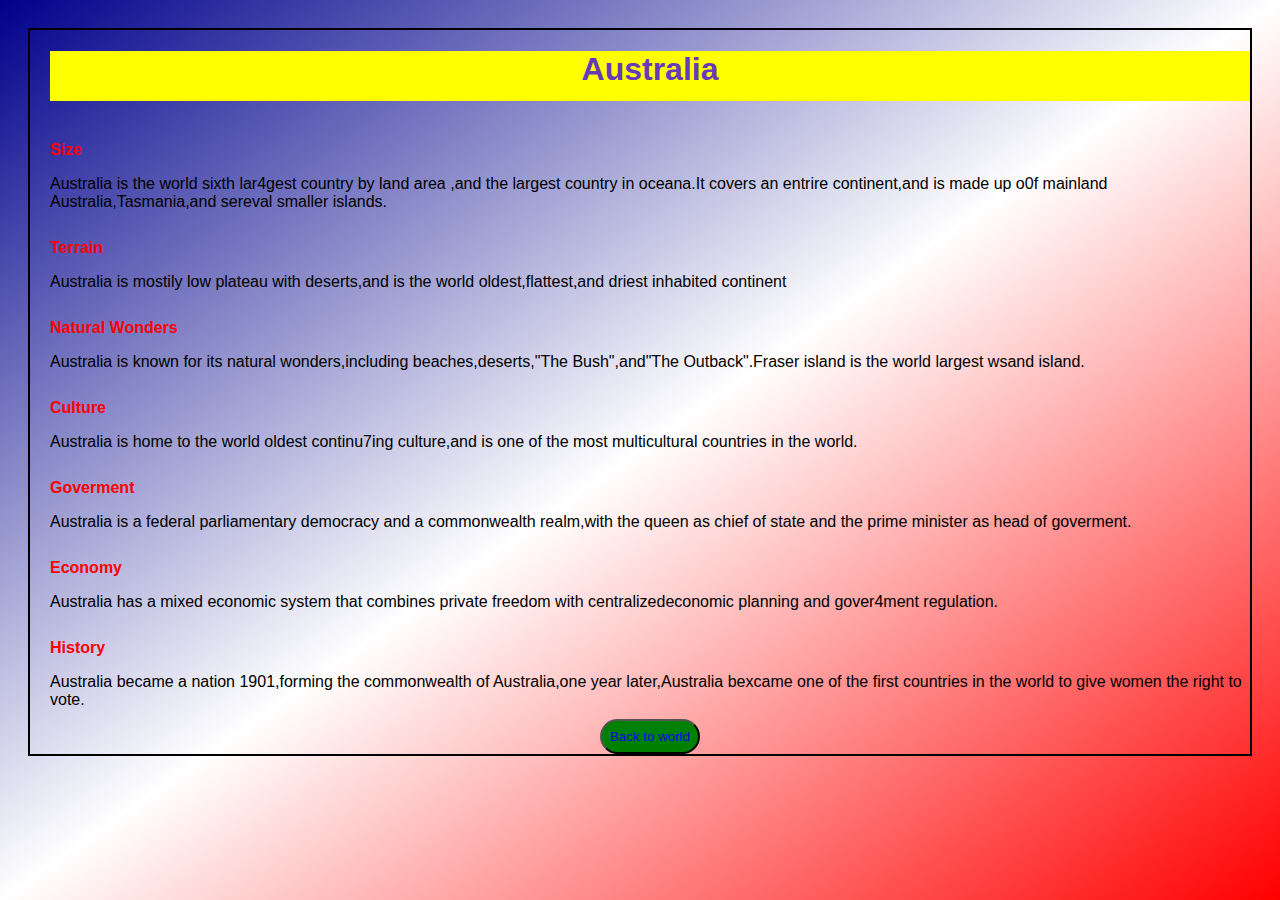
<file: Australia.html>
<html>
<head>
<title>Australia</title>
<style>
body
{
background-image:linear-gradient(to bottom right,darkblue,white,red);	
font-family:Arial,sans-serif;
padding:20px;
}
h1
{
color:#673AB7;
}
</style>
<link rel="stylesheet" href="style.css">
</heah>
<body>
<div id=main>

<div id=group>
<h1>Australia</h1>
<br>
<b>Size</b>
<br>
<p>
Australia is the world sixth lar4gest country by land area ,and the largest country in oceana.It covers an entrire continent,and is made up o0f mainland Australia,Tasmania,and sereval smaller islands.
</p>
<br><b>Terrain</b><br>
<p>
Australia is mostily low plateau with deserts,and is the world oldest,flattest,and driest inhabited continent
</p>
<br>
<b>Natural Wonders</b></br>
<p>
Australia is known for its natural wonders,including beaches,deserts,"The Bush",and"The Outback".Fraser island is the world largest wsand island.
</p>
<br>
<b>Culture</b><br>
<p>
Australia is home to the world oldest continu7ing culture,and is one of the most multicultural countries in the world.
</p>
<br>
<b>Goverment</b><br>
<p>
Australia is a federal parliamentary democracy and a commonwealth realm,with the queen as chief of state and the prime minister as head of goverment.
</p>
<br>
<b>Economy</b><br>
<p>
Australia has a mixed economic system that combines private freedom with centralizedeconomic planning and gover4ment regulation.
</p>
<br>
<b>History</b><br>
<p>
Australia became a nation 1901,forming the commonwealth of Australia,one year later,Australia bexcame one of the first countries in the world to give women the right to vote.
</p>
<div class="btn">
<button><a href="world.html"
>Back to world</a></button>
</div>
</div>
</div>
</body>
</html>
</file>
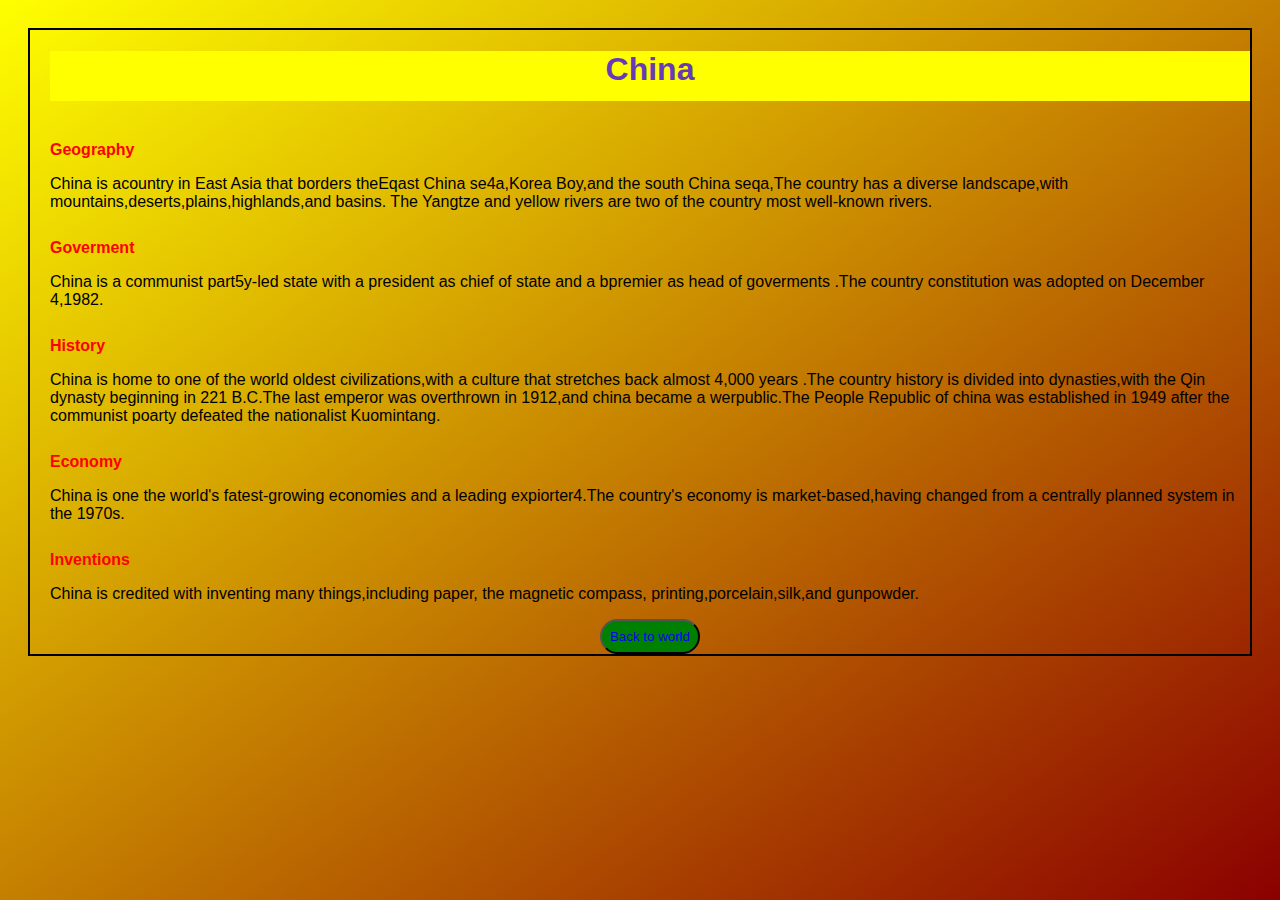
<file: china.html>
<html>
<head>
<title>China</title>
<style>
body
{
background-image:linear-gradient(to top left,darkred,yellow);
font-family:Arial,sans-serif;
padding:20px;
}
h1
{
color:#673AB7;
}
</style>
</head>
<link rel="stylesheet" href="style.css">
<body>
<div id="main">
<div id="group">
<h1>China</h1>
<br><b>Geography</b><br>
<p >
China is acountry in East Asia that borders theEqast China se4a,Korea Boy,and the south China seqa,The country has a diverse landscape,with mountains,deserts,plains,highlands,and basins.
The Yangtze and yellow rivers are two of the country most well-known rivers.
</p>
<br><b>Goverment</b><br>
<p >
China is a communist part5y-led state with a president as chief of state and a bpremier as head of goverments .The country constitution was adopted on December 4,1982.
</p>
<br>
<b>History</b><br>
<p >
China is home to one of the world oldest civilizations,with a culture that stretches back almost 4,000 years .The country history is divided into dynasties,with the Qin dynasty beginning in 221 B.C.The last emperor was overthrown in 1912,and china became a werpublic.The People Republic of china was established in 1949  after  the communist poarty defeated the nationalist Kuomintang.
</p>
<br>
<b>Economy</b>
<br>
<p >
China is one the world's fatest-growing economies and a leading expiorter4.The country's economy is market-based,having changed from a centrally planned system in the 1970s.
</p>
<br>
<b>Inventions</b>
<br>
<p >
China is credited with inventing many things,including paper, the magnetic compass, printing,porcelain,silk,and gunpowder.
</p>
</p><div class="btn">
<button>
<a href="world.html"
>Back to world</a></button>
</div>
</div>
</div>
</body>
</html>
</file>
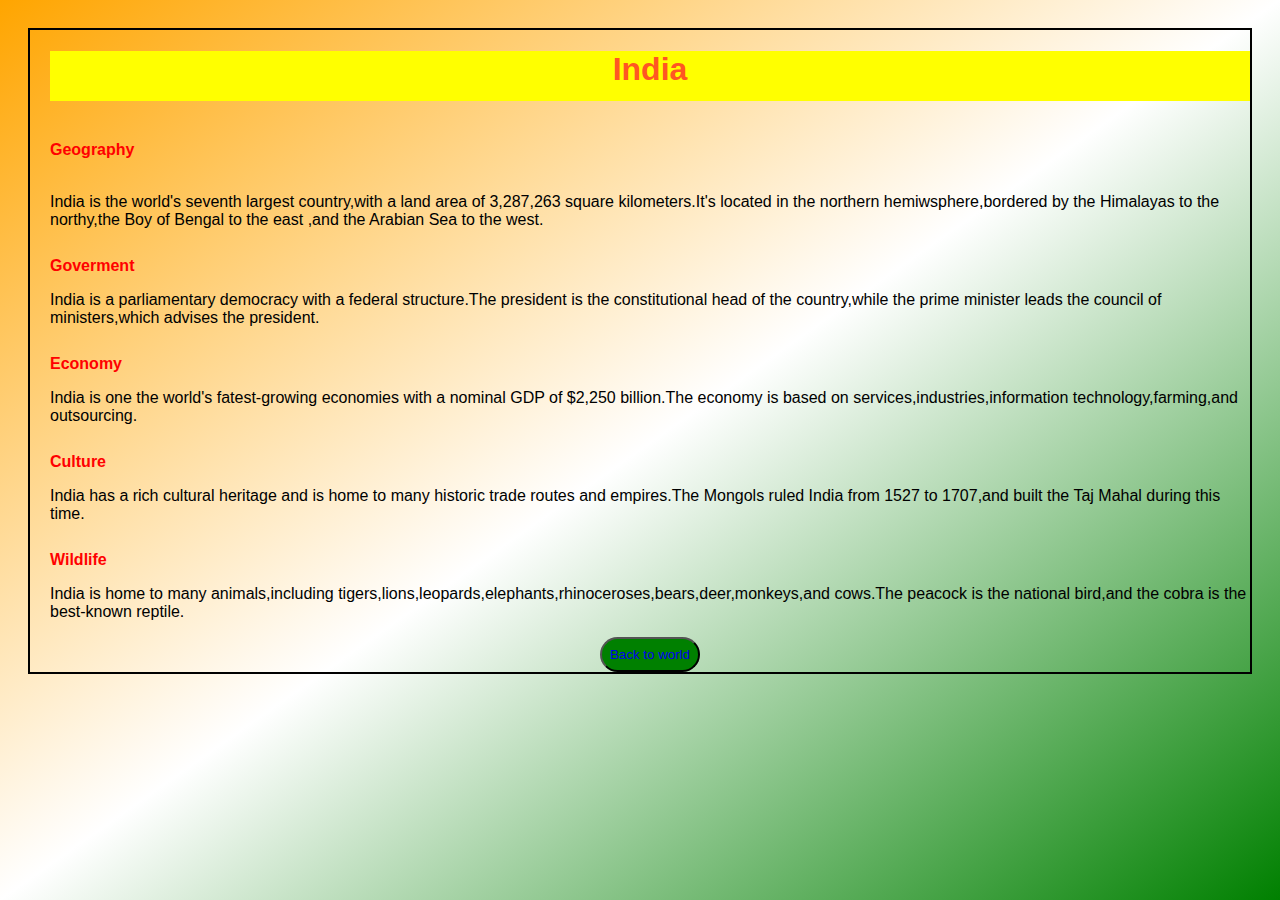
<file: India.html>
<html>
<head>
<title>India</title>
<style>
body
{
font-family:Arial,sans-serif;
padding:20px;
}
h1
{
color:#FF5722;
}
</style>
<link rel="stylesheet" href="style.css">
</head>
<body style="background-image:linear-gradient(to bottom right,orange,white,green);">
<div id="main">
<div id="group">
<h1>India</h1>

<br>
<b>Geography</b>
<br>
<br>
<p >
  India is the world's seventh largest country,with a land area of 3,287,263 square kilometers.It's located in the northern hemiwsphere,bordered by the Himalayas to the northy,the Boy of Bengal to the east ,and the Arabian Sea to the west.
</p>
<br>
<b>Goverment</b>
<br>
<p >
India is a parliamentary democracy with a federal structure.The president is the constitutional head of the country,while   the prime minister leads the council of ministers,which advises the president.
</p>
<br>
<b>Economy</b>
<br><p >
India is one the world's fatest-growing economies with a nominal GDP of $2,250 billion.The economy is based on services,industries,information technology,farming,and outsourcing.
</p>
<br>
<b>Culture</b>
<br>
<p >
India has a rich cultural heritage and is home to many historic trade routes and empires.The Mongols ruled India from 1527 to 1707,and built the Taj Mahal during this time.
</p>
<br>
<b>Wildlife</b>
<br>
<p >
India is home to many animals,including tigers,lions,leopards,elephants,rhinoceroses,bears,deer,monkeys,and cows.The peacock is the national bird,and the cobra is the best-known reptile.</p>
</p>
<div class="btn">
<button>
<a href="world.html"
>Back to world</a></button>
</div>
</div>
</div>
</body>
</html>
</file>
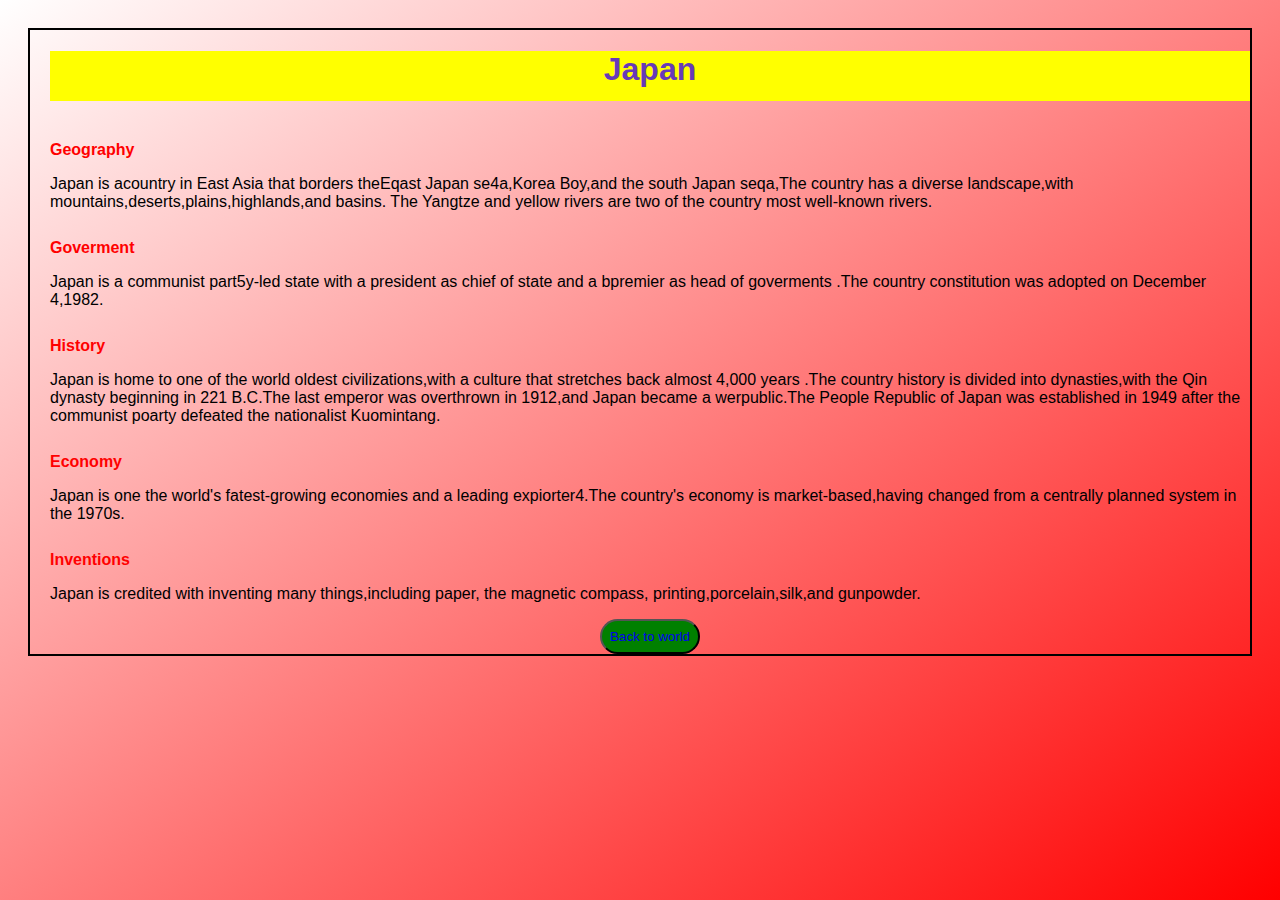
<file: Japan.html>
<html>
<head>
<title>Japan</title>
<style>
body
{
background-image:linear-gradient(to top left,red,white);
font-family:Arial,sans-serif;
padding:20px;
}
h1
{
color:#673AB8;
}
</style>
<link rel="stylesheet" href="style.css">
</head>
<body>
<div id="main">
<div id="group">
<h1>Japan</h1>

<br><b>Geography</b><br>
<p >
Japan is acountry in East Asia that borders theEqast Japan se4a,Korea Boy,and the south Japan seqa,The country has a diverse landscape,with mountains,deserts,plains,highlands,and basins.
The Yangtze and yellow rivers are two of the country most well-known rivers.
</p>
<br><b>Goverment</b><br>
<p >
Japan is a communist part5y-led state with a president as chief of state and a bpremier as head of goverments .The country constitution was adopted on December 4,1982.
</p>
<br>
<b>History</b><br>
<p >
Japan is home to one of the world oldest civilizations,with a culture that stretches back almost 4,000 years .The country history is divided into dynasties,with the Qin dynasty beginning in 221 B.C.The last emperor was overthrown in 1912,and Japan became a werpublic.The People Republic of Japan was established in 1949  after  the communist poarty defeated the nationalist Kuomintang.
</p>
<br>
<b>Economy</b>
<br>
<p >
Japan is one the world's fatest-growing economies and a leading expiorter4.The country's economy is market-based,having changed from a centrally planned system in the 1970s.
</p>
<br>
<b>Inventions</b>
<br>
<p >
Japan is credited with inventing many things,including paper, the magnetic compass, printing,porcelain,silk,and gunpowder.
</p>
</p><div class="btn"><button>
<a href="world.html"
>Back to world</a></button>
</div></div></div>
</body>
</html>
</file>
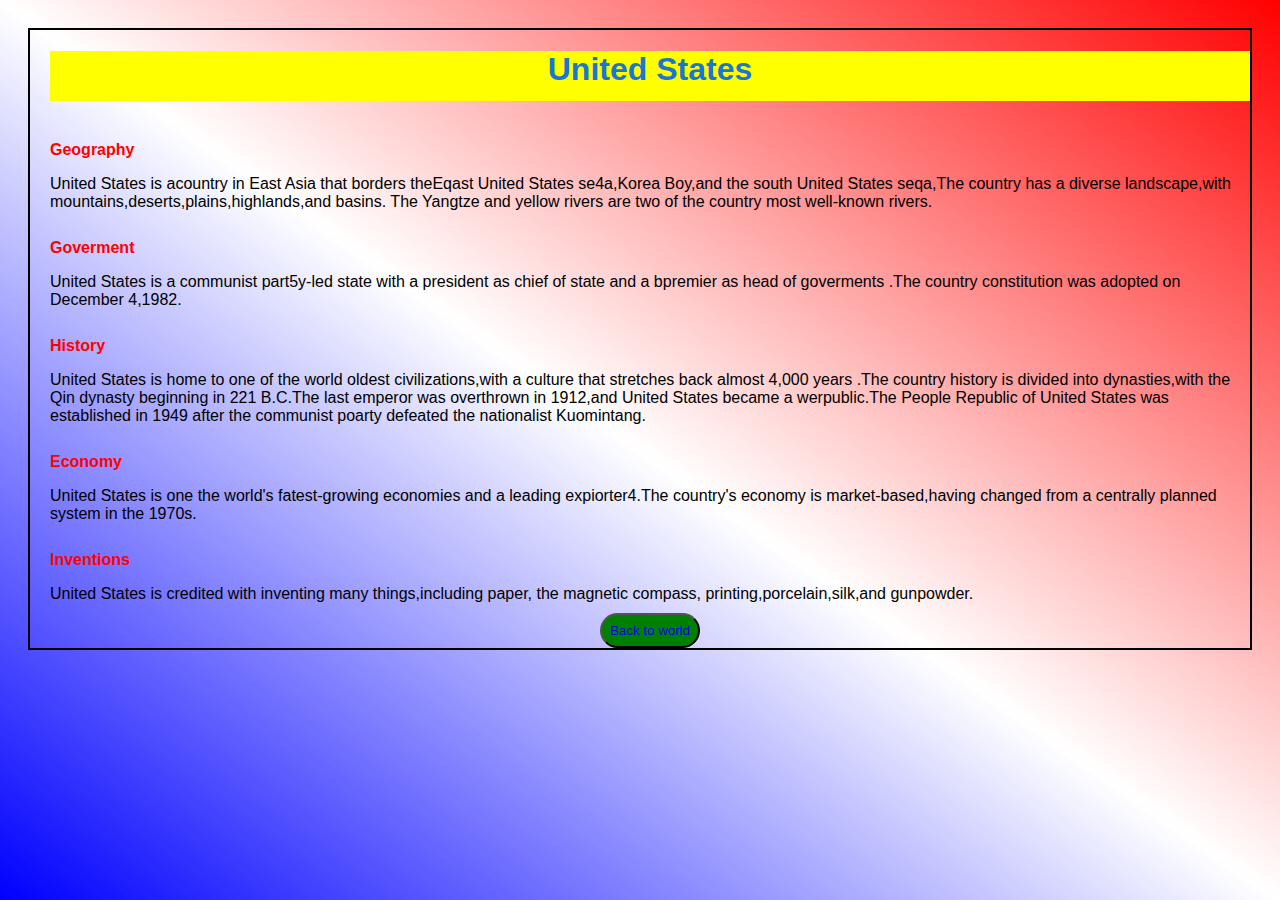
<file: USA.html>
<html>
<head>
<title>United States</title>
<style>
body
{
background-image:linear-gradient(to bottom left,red,white,blue);
font-family:Arial,sans-serif;
padding:20px;
}
h1
{
color:#1976D2;
}
</style>
</head>
<link rel="stylesheet" href="style.css">
<body>
<div id="main">
<div id="group">
<h1>United States</h1>
<br><b>Geography</b><br><p>
United States is acountry in East Asia that borders theEqast United States se4a,Korea Boy,and the south United States seqa,The country has a diverse landscape,with mountains,deserts,plains,highlands,and basins.
The Yangtze and yellow rivers are two of the country most well-known rivers.
</p>
<br><b>Goverment</b><br>
<p>
United States is a communist part5y-led state with a president as chief of state and a bpremier as head of goverments .The country constitution was adopted on December 4,1982.
</p>
<br>
<b>History</b><br>
<p>
United States is home to one of the world oldest civilizations,with a culture that stretches back almost 4,000 years .The country history is divided into dynasties,with the Qin dynasty beginning in 221 B.C.The last emperor was overthrown in 1912,and United States became a werpublic.The People Republic of United States was established in 1949  after  the communist poarty defeated the nationalist Kuomintang.
</p>
<br>
<b>Economy</b>
<br>
<p>
United States is one the world's fatest-growing economies and a leading expiorter4.The country's economy is market-based,having changed from a centrally planned system in the 1970s.
</p>
<br>
<b>Inventions</b>
<br>
<p>
United States is credited with inventing many things,including paper, the magnetic compass, printing,porcelain,silk,and gunpowder.
</p>
<div class="btn">
<button>
<a href="world.html"
>Back to world</a></button>
</div>
</div>
</div>
</body>
</html>
</file>
<file: style.css>
#main{
display:flex;
justify-content:center;
border:2px solid black;
}
p{
margin-bottom:10px;
}
h1{
text-align:center;
height:50px;
background-color:yellow;
}
b{
color:red;
margin-bottom:20px;

}
#group{
justify-content:center;
padding-left:20px;
}
button{
border-radius:50px;
background-color:green;
color:white;
padding:8px;

}
a{
text-decoration:none;
}
.btn{
text-align:center;
}
</file>
